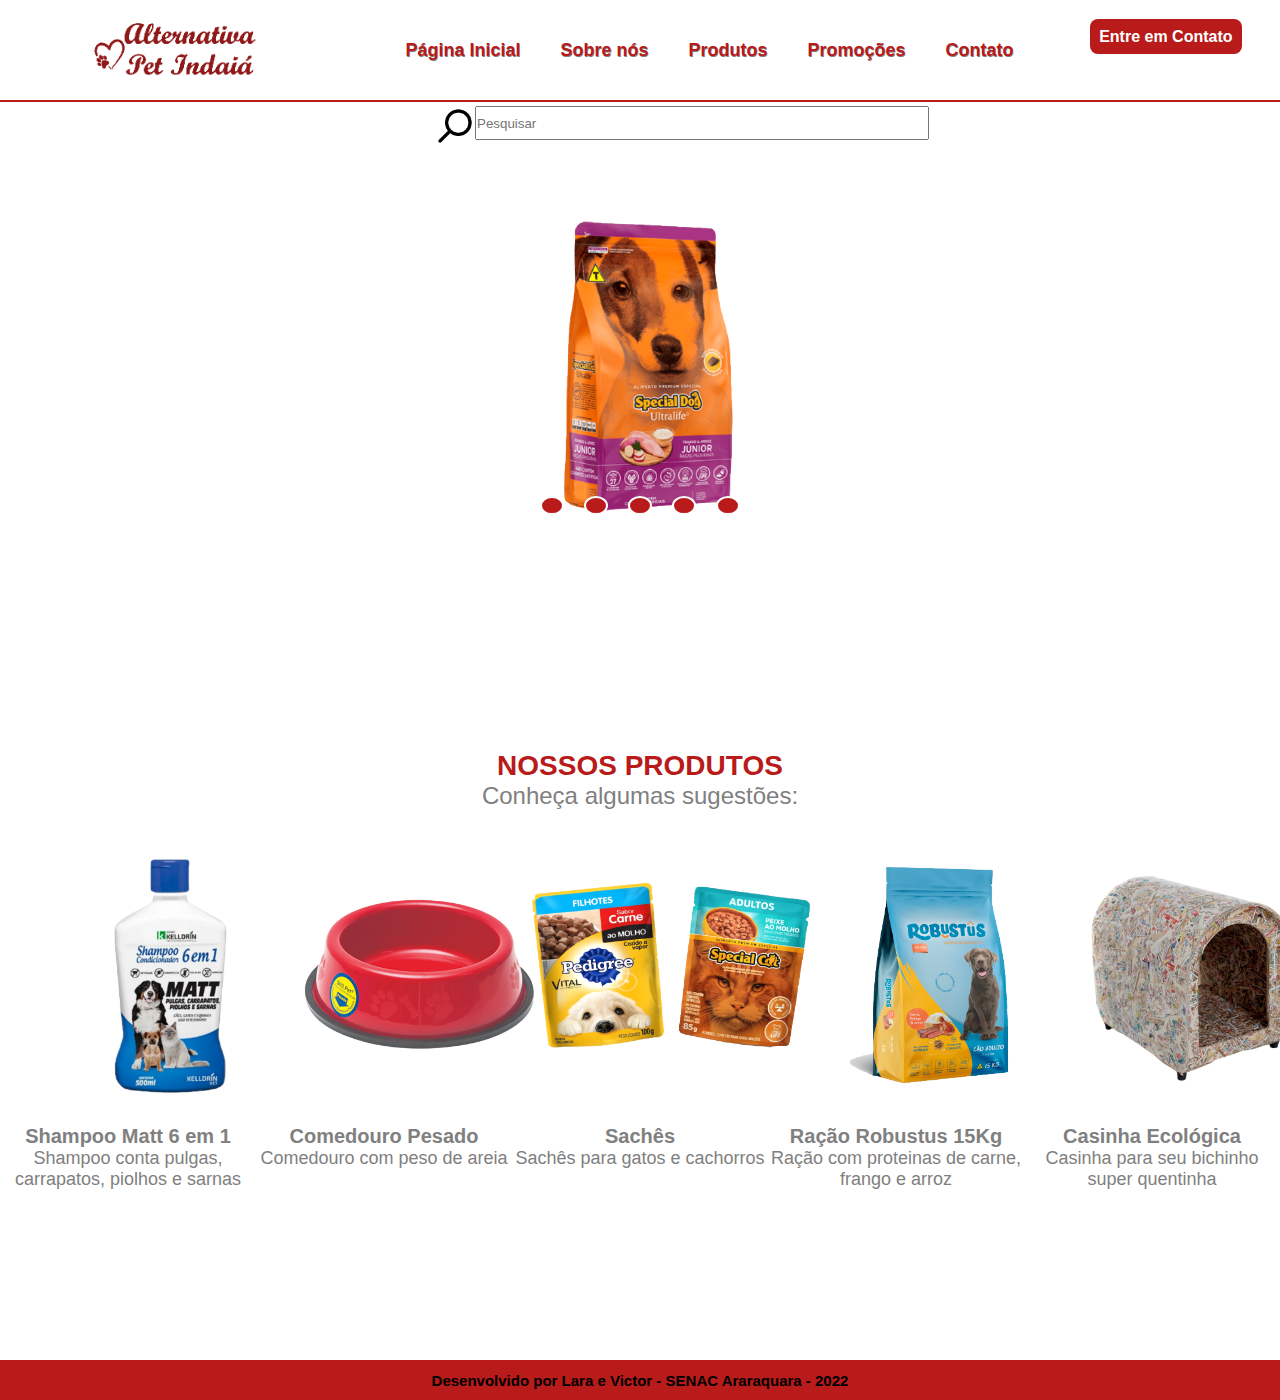
<file: index.html>
<!DOCTYPE html>
<html lang="pt-br">
<head>
    <meta charset="UTF-8">
    <meta http-equiv="X-UA-Compatible" content="IE=edge">
    <meta name="viewport" content="width=device-width, initial-scale=1.0">
    <title>Alternativa Pet Indaiá - Venha Conhecer!</title>
    <link rel="stylesheet" href="./css/styles.css">
    <link rel="icon" href="./logoPet.png" type="img">
</head>
<body>
<header>
    <div class="logo">
        <img src="./img/logoPet-removebg-preview.png" alt="logotipo Alternativa Pet Indaiá">
    </div>
            <nav>
                <ul class="menu">
                    <li><a href="index.html">Página Inicial</a></li>
                    <li><a href="sobre.html">Sobre nós</a></li>
                    <li><a href="produtos.html">Produtos</a></li>
                    <li><a href="promocao.html">Promoções</a></li>
                    <li><a href="contato.html">Contato</a></li>	
                </ul>
              
                <a class="btn-menu" href="">Entre em Contato</a>
            </nav>    
    </div>
</header>
<div class="main">
    <div class="busca">
        <img src="./img/procurar.png" alt="lupa">
        <input placeholder="Pesquisar" type="text">
    </div>
    <div class="carrossel">
        <div class="fotos">
            <input type="radio" name="foto" id="foto1" checked>
            <input type="radio" name="foto" id="foto2">
            <input type="radio" name="foto" id="foto3">
            <input type="radio" name="foto" id="foto4">
            <input type="radio" name="foto" id="foto5">

            <div class="foto ft1">
                <img src="./img/filhote_ultralife-removebg-preview.png" alt="ração1">
            </div>
            <div class="foto">
                <img src="./img/Salmão-removebg-preview.png" alt="ração2">
            </div>
            <div class="foto">
                <img src="./img/AdultoRaçaGrande-removebg-preview.png" alt="ração3">
            </div>
            <div class="foto">
                <img src="./img/F.miniBits_Carne-removebg-preview.png" alt="racão4">
            </div>
            <div class="foto">
                <img src="./img/vegetais_pro-removebg-preview-removebg-preview.png " alt="racão5">
            </div>
        </div>
        <div class="navegacao">
            <label class="barra" for="foto1"></label>
            <label class="barra" for="foto2"></label>
            <label class="barra" for="foto3"></label>
            <label class="barra" for="foto4"></label>
            <label class="barra" for="foto5"></label>
        </div>
    </div>
    </div>
    <section class="titulo_coluna">
        <div class="texto_destaque">
            <h1><strong>Nossos produtos</strong></h1>
            <p1>Conheça algumas sugestões:</p1>
            <div class="bloco">
                <div class="conteudo">
                    <img src="./img/Matt-removebg-preview.png">
                    <h3><b>Shampoo Matt 6 em 1</b></h3>
                    <p>Shampoo conta pulgas, carrapatos, piolhos e sarnas</p>
                </div>
                <div class="conteudo">
                    <img src="./img/pesadoVermelho-removebg-preview.png">
                    <h3><b>Comedouro Pesado</b></h3>
                    <p>Comedouro com peso de areia</p>
                </div>
                <div class="conteudo">
                    <img src="./img/duplo-removebg-preview.png">
                    <h3><b>Sachês </b></h3>
                    <p>Sachês para gatos e cachorros</p>
                </div>
            <div class="conteudo">
                <img src="./img/robustus-removebg-preview.png">
                <h3><b>Ração Robustus 15Kg </b></h3>
                <p>Ração com proteinas de carne, frango e arroz </p>
            </div>
                <div class="conteudo">
                    <img src="./img/casinha-removebg-preview.png">
                    <h3><b>Casinha Ecológica</b></h3>
                    <p>Casinha para seu bichinho super quentinha</p>
                </div>
        </div>
        </div>
    </section>
    <section class="rodape">
        <p>Desenvolvido por Lara e Victor - SENAC Araraquara - 2022</p>
        </section>
</body>
</html>
</file>
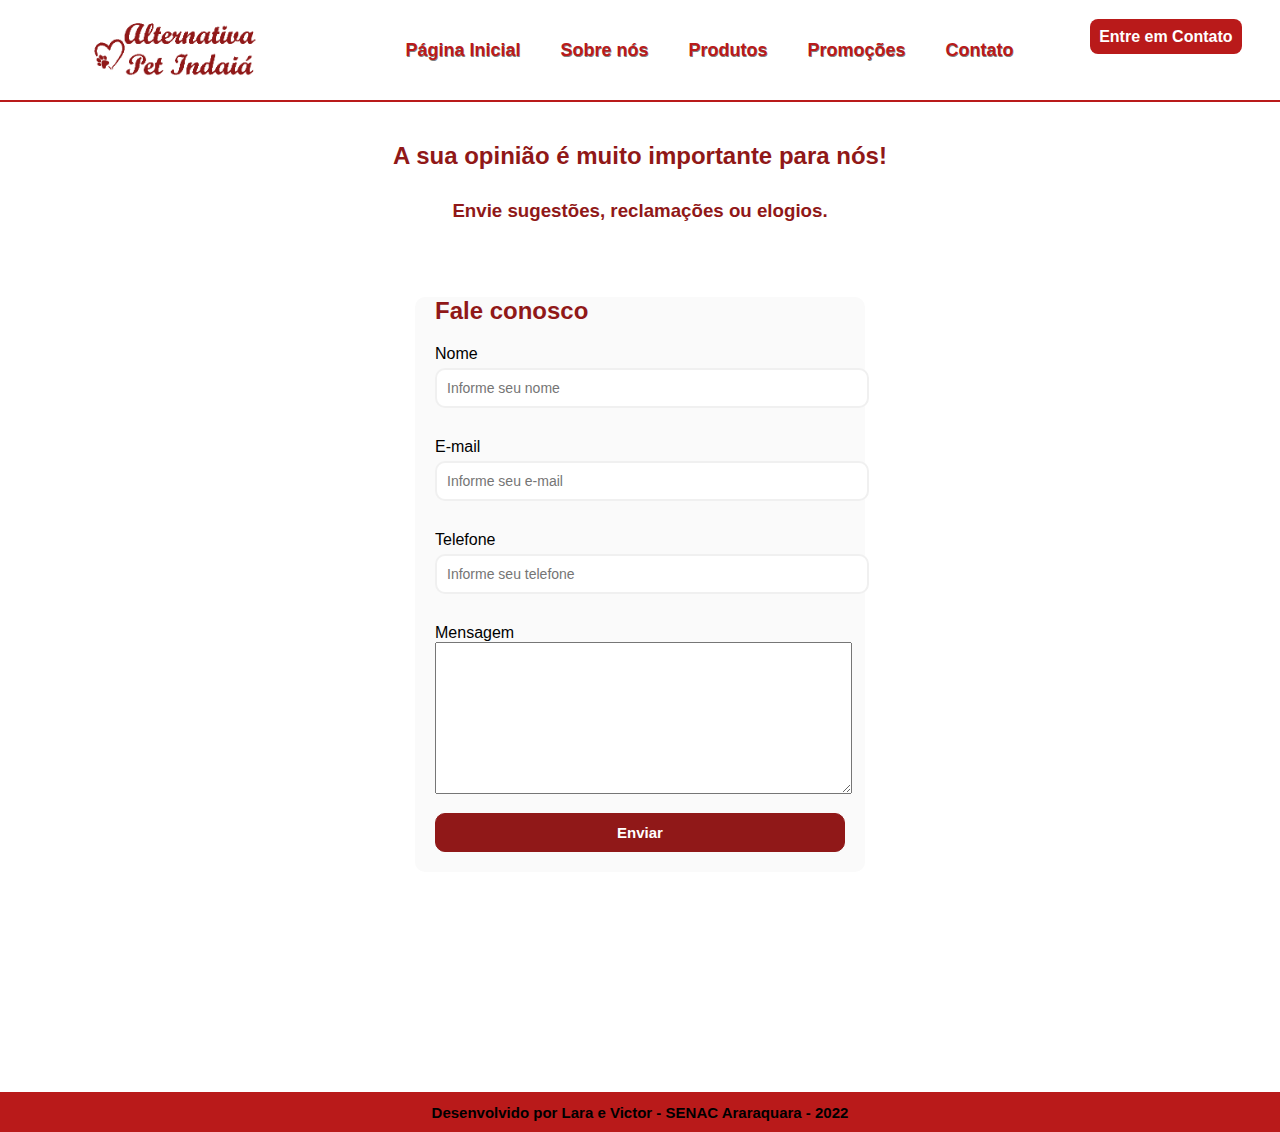
<file: contato.html>
<!DOCTYPE html>
<html lang="pt-br">
<head>
    <meta charset="UTF-8">
    <meta http-equiv="X-UA-Compatible" content="IE=edge">
    <meta name="viewport" content="width=device-width, initial-scale=1.0">
    <title>Alternativa Pet Indaiá</title>
    <link rel="stylesheet" href="./css/contato.css">
    <link rel="icon" href="./logoPet.png" type="img">
</head>
<body>
<header>
    <div class="logo">
        <img src="./img/logoPet-removebg-preview.png" alt="logotipo Alternativa Pet Indaiá">
    </div>
            <nav>
                <ul class="menu">
                    <li><a href="index.html">Página Inicial</a></li>
                    <li><a href="sobre.html">Sobre nós</a></li>
                    <li><a href="produtos.html">Produtos</a></li>
                    <li><a href="promocao.html">Promoções</a></li>
                    <li><a href="contato.html">Contato</a></li>	
                </ul>
              
                <a class="btn-menu" href="">Entre em Contato</a>
            </nav>    
    </div>
</header>

<section class="site">
    <div class="main">
                    <div class="texto">
                <h2>A sua opinião é muito importante para nós!</h2>
                <h3>Envie sugestões, reclamações ou elogios.</h3>
            </div>
            <div class="container">
                <div class="titulo">
                    <h2>Fale conosco</h2>
                </div>
                <form id="form" class="form">
                    <div class="controle_form">
                        <label for="username">Nome</label>
                        <input type="text" id="name" placeholder="Informe seu nome"/>
                    </div>
                    <div class="controle_form">
                        <label for="email">E-mail</label>
                        <input type="text" id="email" placeholder="Informe seu e-mail">
                    </div>
                    <div class="controle_form">
                        <label for="tel">Telefone</label>
                        <input type="tel" id="telefone" placeholder="Informe seu telefone">
                    </div>
                    <div class="controle_form_text">
                        <label for="mensagem">Mensagem</label>
                        <textarea name="msg" id="form_msg" cols="50" rows="10"></textarea>
                    </div>

                    <button type="submit">Enviar</button>
                </form>
            </div>
        </div>
    </section>

<section class="rodape">
    <p>Desenvolvido por Lara e Victor - SENAC Araraquara - 2022</p>
    </section>
</body>
</html>
</file>
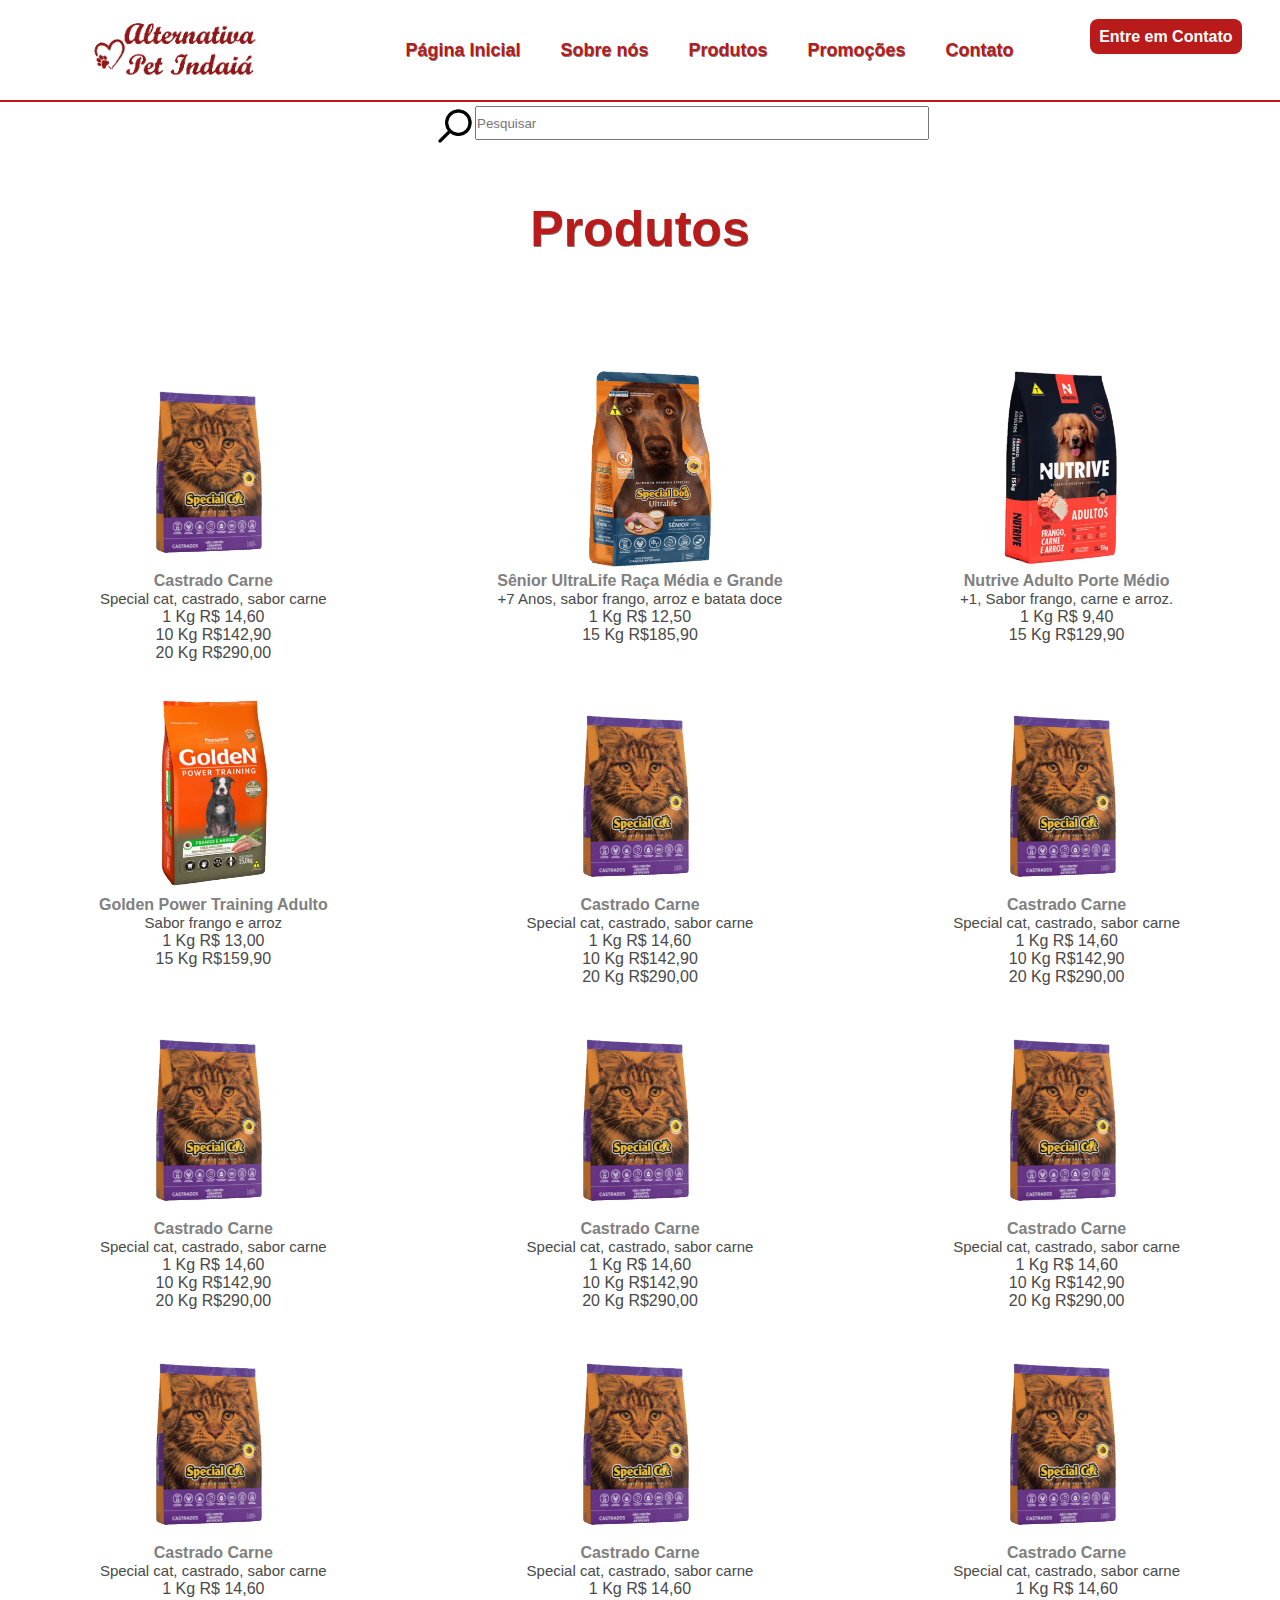
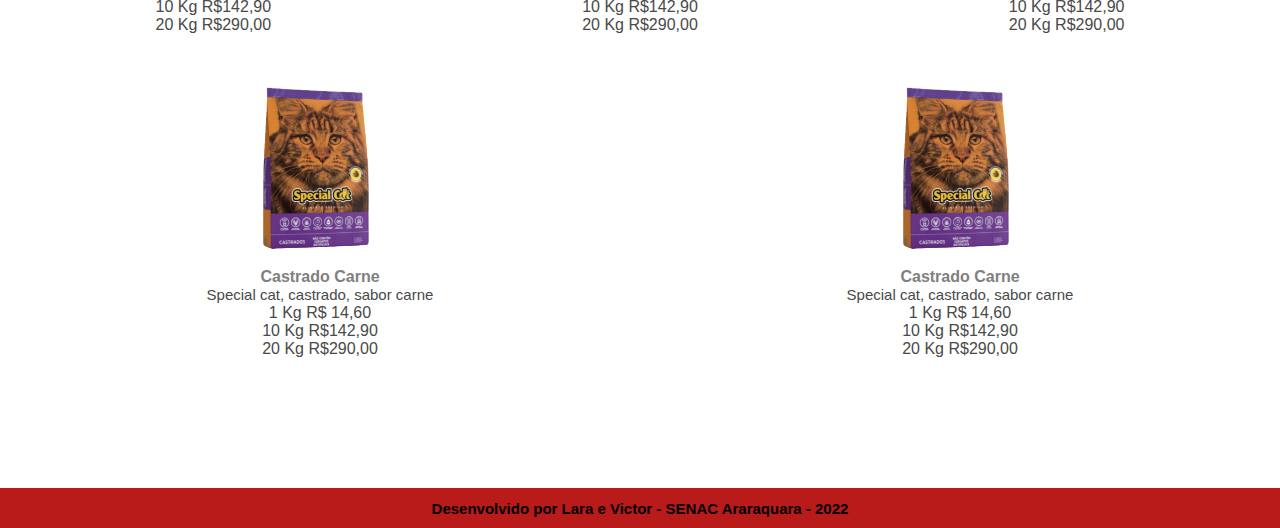
<file: produtos.html>
<!DOCTYPE html>
<html lang="pt-br">
<head>
    <meta charset="UTF-8">
    <meta http-equiv="X-UA-Compatible" content="IE=edge">
    <meta name="viewport" content="width=device-width, initial-scale=1.0">
    <title>Alternativa Pet Indaiá</title>
    <link rel="stylesheet" href="./css/produtos.css">
    <link rel="icon" href="./logoPet.png" type="img">
</head>

<body>
<header>
    <div class="logo">
        <img src="./img/logoPet-removebg-preview.png" alt="logotipo Alternativa Pet Indaiá">
    </div>
            <nav>
                <ul class="menu">
                    <li><a href="index.html">Página Inicial</a></li>
                    <li><a href="sobre.html">Sobre nós</a></li>
                    <li><a href="produtos.html">Produtos</a></li>
                    <li><a href="promocao.html">Promoções</a></li>
                    <li><a href="contato.html">Contato</a></li>	
                </ul>
              
                <a class="btn-menu" href="">Entre em Contato</a>
            </nav>    
    </div>
</header>

<div class="main">
    <div class="busca">
        <img src="./img/procurar.png" alt="lupa">
        <input placeholder="Pesquisar" type="text">
    </div>
    <div class="txtprodutos">
        <h1>Produtos</h1>
    </div>

<section class="produtos">
        <div class="produto">
            <div class="item">
                <img src="./img/CastradoCarne.png" alt="ração para gato castrado special cat">
                <h3>Castrado Carne</h3>
                <p1>
                   Special cat, castrado, sabor carne
                </p1><br />
                <p2>1 Kg R$ 14,60</p2><br />
                <p3>10 Kg R$142,90 </p3><br />
                <p4>20 Kg R$290,00 </p4>
            </div>
            <div class="item">
                <img src="./img/R.MédiaeGrande.png" alt="ração para cachorro, special dog">
                <h3>Sênior UltraLife Raça Média e Grande</h3>
                <p1>
                   +7 Anos, sabor frango, arroz e batata doce
                </p1><br />
                <p2>1 Kg R$ 12,50</p2><br />
                <p3>15 Kg R$185,90 </p3>
            </div>
            <div class="item">
                <img src="./img/Nutrive.png" alt="ração para cachorro, Nutrive">
                <h3>Nutrive Adulto Porte Médio</h3>
                <p1>
                   +1, Sabor frango, carne e arroz. 
                </p1><br />
                <p2>1 Kg R$ 9,40</p2><br />
                <p3>15 Kg R$129,90 </p3>
            </div>
            <div class="item">
                <img src="./img/PowerTrainingAdulto.png" alt="ração para cachorro, Golden">
                <h3>Golden Power Training Adulto</h3>
                <p1>
                   Sabor frango e arroz
                </p1><br />
                <p2>1 Kg R$ 13,00</p2><br />
                <p3>15 Kg R$159,90 </p3>
            </div>
            <div class="item">
                <img src="./img/CastradoCarne.png" alt="ração para gato castrado special cat">
                <h3>Castrado Carne</h3>
                <p1>
                   Special cat, castrado, sabor carne
                </p1><br />
                <p2>1 Kg R$ 14,60</p2><br />
                <p3>10 Kg R$142,90 </p3><br />
                <p4>20 Kg R$290,00 </p4>
            </div>
            <div class="item">
                <img src="./img/CastradoCarne.png" alt="ração para gato castrado special cat">
                <h3>Castrado Carne</h3>
                <p1>
                   Special cat, castrado, sabor carne
                </p1><br />
                <p2>1 Kg R$ 14,60</p2><br />
                <p3>10 Kg R$142,90 </p3><br />
                <p4>20 Kg R$290,00 </p4>
            </div>
            <div class="item">
                <img src="./img/CastradoCarne.png" alt="ração para gato castrado special cat">
                <h3>Castrado Carne</h3>
                <p1>
                   Special cat, castrado, sabor carne
                </p1><br />
                <p2>1 Kg R$ 14,60</p2><br />
                <p3>10 Kg R$142,90 </p3><br />
                <p4>20 Kg R$290,00 </p4>
            </div>
            <div class="item">
                <img src="./img/CastradoCarne.png" alt="ração para gato castrado special cat">
                <h3>Castrado Carne</h3>
                <p1>
                   Special cat, castrado, sabor carne
                </p1><br />
                <p2>1 Kg R$ 14,60</p2><br />
                <p3>10 Kg R$142,90 </p3><br />
                <p4>20 Kg R$290,00 </p4>
            </div>
            <div class="item">
                <img src="./img/CastradoCarne.png" alt="ração para gato castrado special cat">
                <h3>Castrado Carne</h3>
                <p1>
                   Special cat, castrado, sabor carne
                </p1><br />
                <p2>1 Kg R$ 14,60</p2><br />
                <p3>10 Kg R$142,90 </p3><br />
                <p4>20 Kg R$290,00 </p4>
            </div>
            <div class="item">
                <img src="./img/CastradoCarne.png" alt="ração para gato castrado special cat">
                <h3>Castrado Carne</h3>
                <p1>
                   Special cat, castrado, sabor carne
                </p1><br />
                <p2>1 Kg R$ 14,60</p2><br />
                <p3>10 Kg R$142,90 </p3><br />
                <p4>20 Kg R$290,00 </p4>
            </div>
            <div class="item">
                <img src="./img/CastradoCarne.png" alt="ração para gato castrado special cat">
                <h3>Castrado Carne</h3>
                <p1>
                   Special cat, castrado, sabor carne
                </p1><br />
                <p2>1 Kg R$ 14,60</p2><br />
                <p3>10 Kg R$142,90 </p3><br />
                <p4>20 Kg R$290,00 </p4>
            </div>
            <div class="item">
                <img src="./img/CastradoCarne.png" alt="ração para gato castrado special cat">
                <h3>Castrado Carne</h3>
                <p1>
                   Special cat, castrado, sabor carne
                </p1><br />
                <p2>1 Kg R$ 14,60</p2><br />
                <p3>10 Kg R$142,90 </p3><br />
                <p4>20 Kg R$290,00 </p4>
            </div>
            <div class="item">
                <img src="./img/CastradoCarne.png" alt="ração para gato castrado special cat">
                <h3>Castrado Carne</h3>
                <p1>
                   Special cat, castrado, sabor carne
                </p1><br />
                <p2>1 Kg R$ 14,60</p2><br />
                <p3>10 Kg R$142,90 </p3><br />
                <p4>20 Kg R$290,00 </p4>
            </div>
            <div class="item">
                <img src="./img/CastradoCarne.png" alt="ração para gato castrado special cat">
                <h3>Castrado Carne</h3>
                <p1>
                   Special cat, castrado, sabor carne
                </p1><br />
                <p2>1 Kg R$ 14,60</p2><br />
                <p3>10 Kg R$142,90 </p3><br />
                <p4>20 Kg R$290,00 </p4>
            </div>
        </div>
</section>

<section class="rodape">
    <p>Desenvolvido por Lara e Victor - SENAC Araraquara - 2022</p>
    </section>
</body>
</html>
</file>
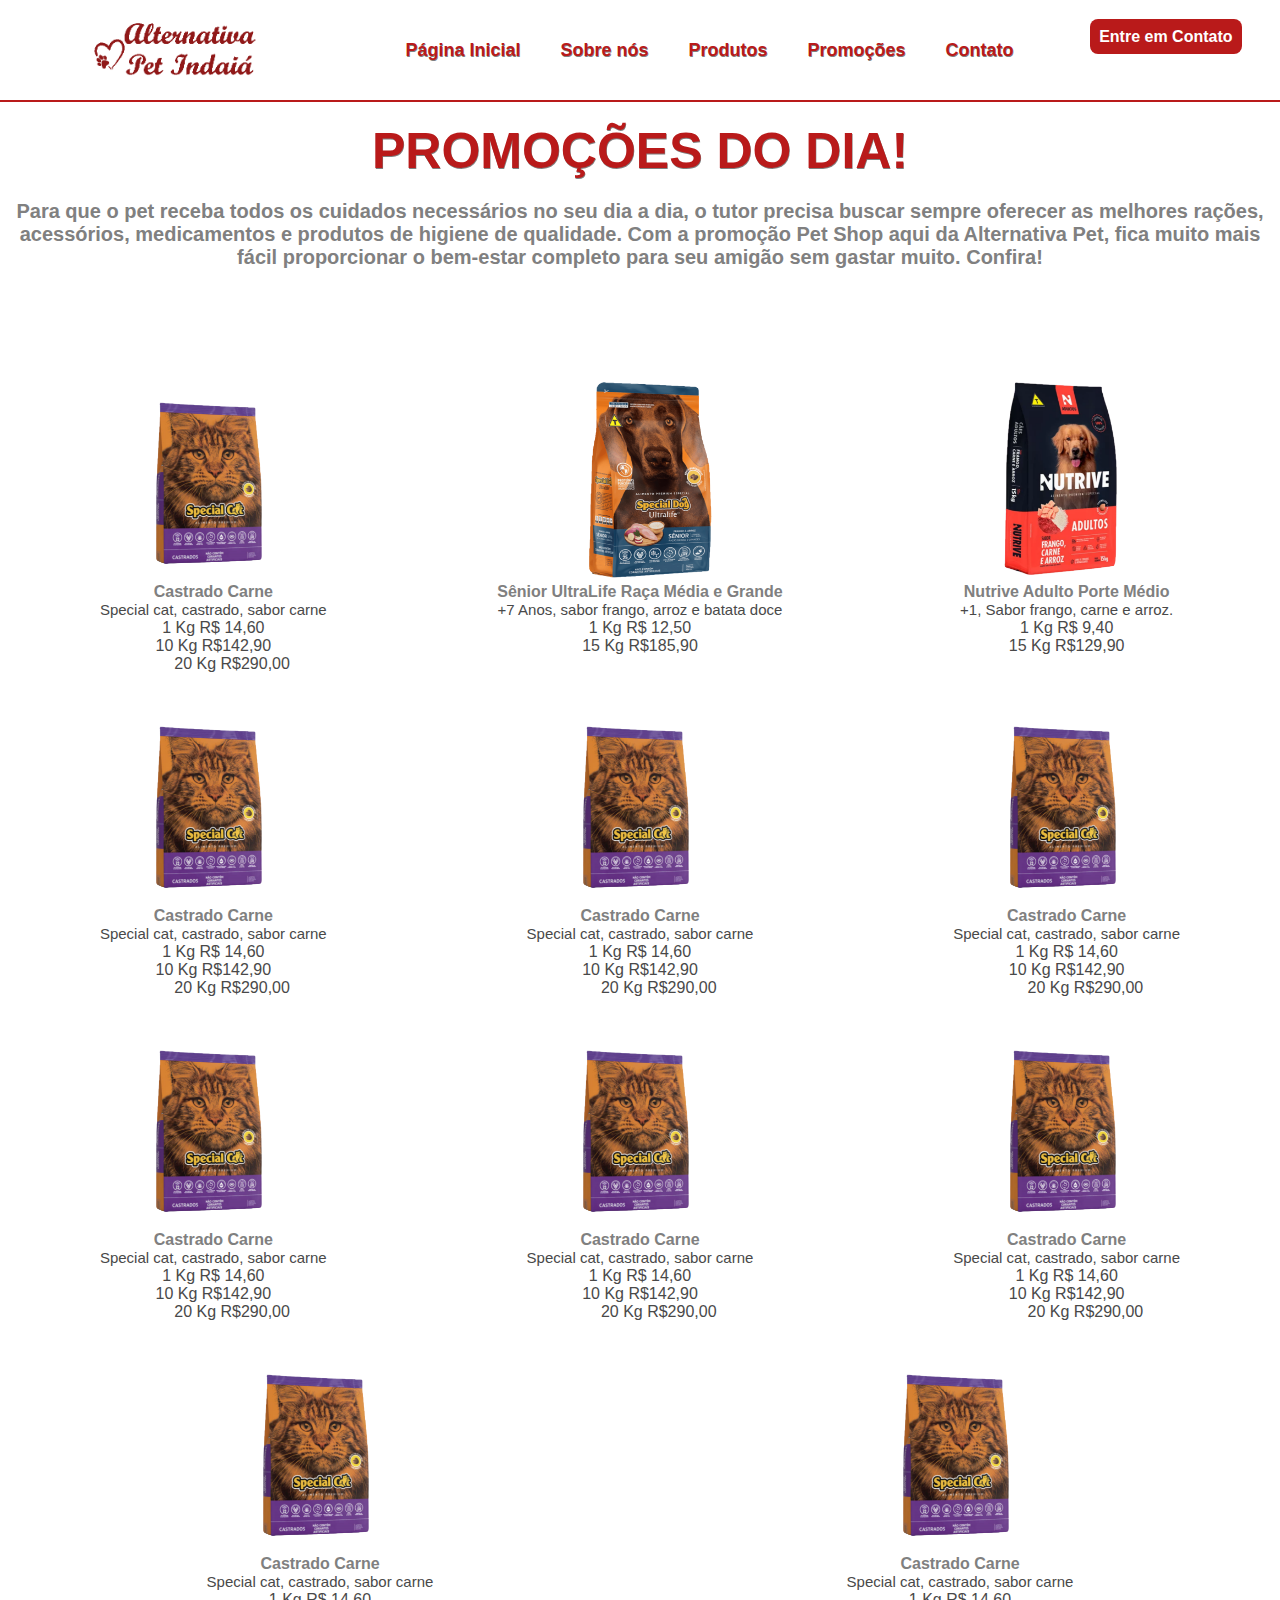
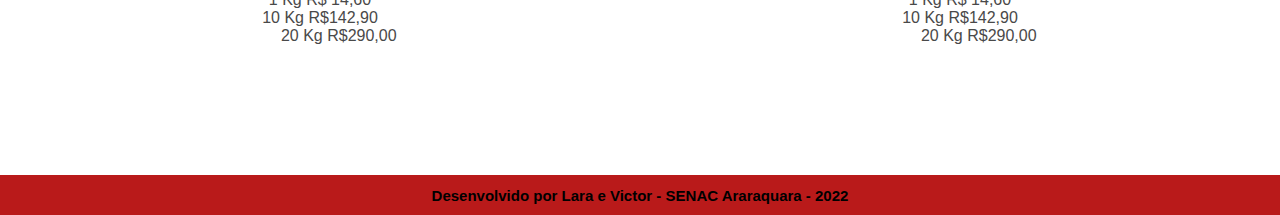
<file: promocao.html>
<!DOCTYPE html>
<html lang="pt-br">
<head>
    <meta charset="UTF-8">
    <meta http-equiv="X-UA-Compatible" content="IE=edge">
    <meta name="viewport" content="width=device-width, initial-scale=1.0">
    <title>Alternativa Pet Indaiá</title>
    <link rel="stylesheet" href="./css/promocao.css">
    <link rel="icon" href="./logoPet.png" type="img">
</head>
<body>
<header>
    <div class="logo">
        <img src="./img/logoPet-removebg-preview.png" alt="logotipo Alternativa Pet Indaiá">
    </div>
            <nav>
                <ul class="menu">
                    <li><a href="index.html">Página Inicial</a></li>
                    <li><a href="sobre.html">Sobre nós</a></li>
                    <li><a href="produtos.html">Produtos</a></li>
                    <li><a href="promocao.html">Promoções</a></li>
                    <li><a href="contato.html">Contato</a></li>	
                </ul>
              
                <a class="btn-menu" href="">Entre em Contato</a>
            </nav>    
    </div>
</header>
<div class="txtPromocao">
    <h1><b>Promoções do dia!</b></h1>
    <h2>Para que o pet receba todos os cuidados necessários no seu dia a dia, o tutor precisa buscar sempre oferecer as melhores rações, acessórios, medicamentos e produtos de higiene de qualidade.  Com a <b>promoção Pet Shop aqui da Alternativa Pet</b>, fica muito mais fácil proporcionar o bem-estar completo para seu amigão sem gastar muito. <b>Confira!</b></h2>
    
</div>
<section class="promocao">
    <div class="promocao">
        <div class="item">
            <img src="./img/CastradoCarne.png" alt="ração para gato castrado special cat">
            <h3>Castrado Carne</h3>
            <p1>
               Special cat, castrado, sabor carne
            </p1><br />
            <p2>1 Kg R$ 14,60</p2><br />
            <p3>10 Kg R$142,90 </p3><br />
            <p4>20 Kg R$290,00 </p4>
        </div>
        <div class="item">
            <img src="./img/R.MédiaeGrande.png" alt="ração para cachorro, special dog">
            <h3>Sênior UltraLife Raça Média e Grande</h3>
            <p1>
               +7 Anos, sabor frango, arroz e batata doce
            </p1><br />
            <p2>1 Kg R$ 12,50</p2><br />
            <p3>15 Kg R$185,90 </p3>
        </div>
        <div class="item">
            <img src="./img/Nutrive.png" alt="ração para cachorro, Nutrive">
            <h3>Nutrive Adulto Porte Médio</h3>
            <p1>
               +1, Sabor frango, carne e arroz. 
            </p1><br />
            <p2>1 Kg R$ 9,40</p2><br />
            <p3>15 Kg R$129,90 </p3>
        </div>
       
        <div class="item">
            <img src="./img/CastradoCarne.png" alt="ração para gato castrado special cat">
            <h3>Castrado Carne</h3>
            <p1>
               Special cat, castrado, sabor carne
            </p1><br />
            <p2>1 Kg R$ 14,60</p2><br />
            <p3>10 Kg R$142,90 </p3><br />
            <p4>20 Kg R$290,00 </p4>
        </div>
        <div class="item">
            <img src="./img/CastradoCarne.png" alt="ração para gato castrado special cat">
            <h3>Castrado Carne</h3>
            <p1>
               Special cat, castrado, sabor carne
            </p1><br />
            <p2>1 Kg R$ 14,60</p2><br />
            <p3>10 Kg R$142,90 </p3><br />
            <p4>20 Kg R$290,00 </p4>
        </div>
        <div class="item">
            <img src="./img/CastradoCarne.png" alt="ração para gato castrado special cat">
            <h3>Castrado Carne</h3>
            <p1>
               Special cat, castrado, sabor carne
            </p1><br />
            <p2>1 Kg R$ 14,60</p2><br />
            <p3>10 Kg R$142,90 </p3><br />
            <p4>20 Kg R$290,00 </p4>
        </div>
        <div class="item">
            <img src="./img/CastradoCarne.png" alt="ração para gato castrado special cat">
            <h3>Castrado Carne</h3>
            <p1>
               Special cat, castrado, sabor carne
            </p1><br />
            <p2>1 Kg R$ 14,60</p2><br />
            <p3>10 Kg R$142,90 </p3><br />
            <p4>20 Kg R$290,00 </p4>
        </div>
        <div class="item">
            <img src="./img/CastradoCarne.png" alt="ração para gato castrado special cat">
            <h3>Castrado Carne</h3>
            <p1>
               Special cat, castrado, sabor carne
            </p1><br />
            <p2>1 Kg R$ 14,60</p2><br />
            <p3>10 Kg R$142,90 </p3><br />
            <p4>20 Kg R$290,00 </p4>
        </div>
        <div class="item">
            <img src="./img/CastradoCarne.png" alt="ração para gato castrado special cat">
            <h3>Castrado Carne</h3>
            <p1>
               Special cat, castrado, sabor carne
            </p1><br />
            <p2>1 Kg R$ 14,60</p2><br />
            <p3>10 Kg R$142,90 </p3><br />
            <p4>20 Kg R$290,00 </p4>
        </div>
        <div class="item">
            <img src="./img/CastradoCarne.png" alt="ração para gato castrado special cat">
            <h3>Castrado Carne</h3>
            <p1>
               Special cat, castrado, sabor carne
            </p1><br />
            <p2>1 Kg R$ 14,60</p2><br />
            <p3>10 Kg R$142,90 </p3><br />
            <p4>20 Kg R$290,00 </p4>
        </div>
        <div class="item">
            <img src="./img/CastradoCarne.png" alt="ração para gato castrado special cat">
            <h3>Castrado Carne</h3>
            <p1>
               Special cat, castrado, sabor carne
            </p1><br />
            <p2>1 Kg R$ 14,60</p2><br />
            <p3>10 Kg R$142,90 </p3><br />
            <p4>20 Kg R$290,00 </p4>
        </div>
    </div>
</section>





<section class="rodape">
    <p>Desenvolvido por Lara e Victor - SENAC Araraquara - 2022</p>
    </section>
</body>
</html>
</file>
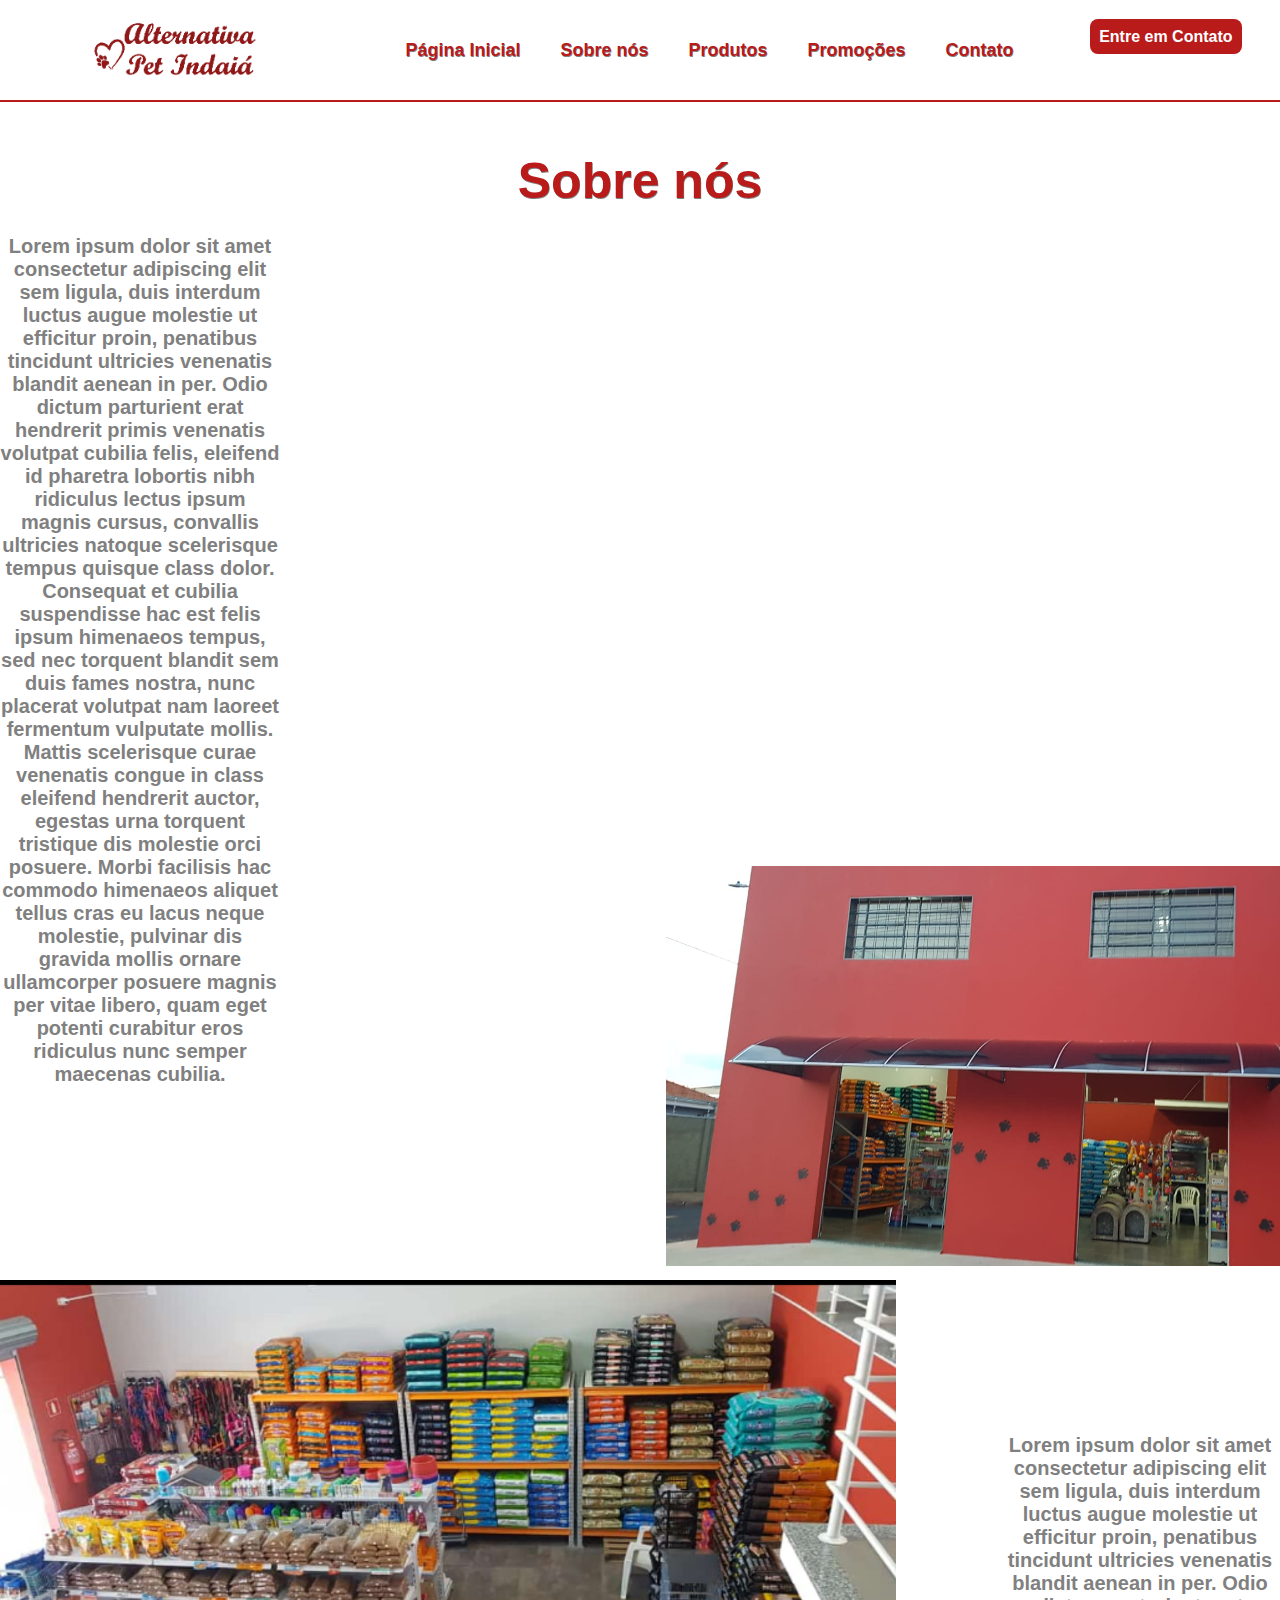
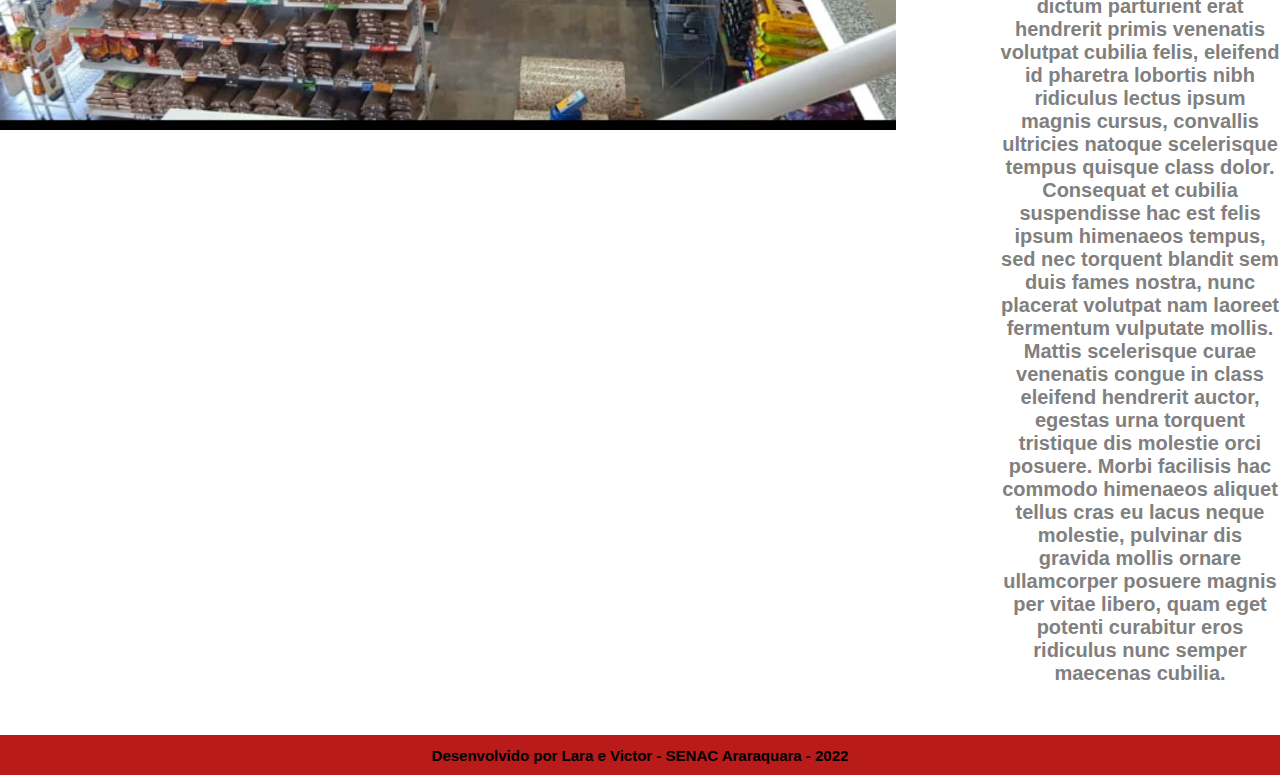
<file: sobre.html>
<!DOCTYPE html>
<html lang="pt-br">
<head>
    <meta charset="UTF-8">
    <meta http-equiv="X-UA-Compatible" content="IE=edge">
    <meta name="viewport" content="width=device-width, initial-scale=1.0">
    <title>Alternativa Pet Indaiá</title>
    <link rel="stylesheet" href="./css/sobre.css">
    <link rel="icon" href="./logoPet.png" type="img">
</head>
<body>
<header>
    <div class="logo">
        <img src="./img/logoPet-removebg-preview.png" alt="logotipo Alternativa Pet Indaiá">
    </div>
            <nav>
                <ul class="menu">
                    <li><a href="index.html">Página Inicial</a></li>
                    <li><a href="sobre.html">Sobre nós</a></li>
                    <li><a href="produtos.html">Produtos</a></li>
                    <li><a href="promocao.html">Promoções</a></li>
                    <li><a href="contato.html">Contato</a></li>	
                </ul>
              
                <a class="btn-menu" href="">Entre em Contato</a>
            </nav>    
    </div>
</header>
<div class="text">
    <h1>Sobre nós</h1>
    <p><b>Lorem ipsum dolor sit amet consectetur adipiscing elit sem ligula, duis interdum luctus augue molestie ut efficitur proin, penatibus tincidunt ultricies venenatis blandit aenean in per. Odio dictum parturient erat hendrerit primis venenatis volutpat cubilia felis, eleifend id pharetra lobortis nibh ridiculus lectus ipsum magnis cursus, convallis ultricies natoque scelerisque tempus quisque class dolor. Consequat et cubilia suspendisse hac est felis ipsum himenaeos tempus, sed nec torquent blandit sem duis fames nostra, nunc placerat volutpat nam laoreet fermentum vulputate mollis. Mattis scelerisque curae venenatis congue in class eleifend hendrerit auctor, egestas urna torquent tristique dis molestie orci posuere. Morbi facilisis hac commodo himenaeos aliquet tellus cras eu lacus neque molestie, pulvinar dis gravida mollis ornare ullamcorper posuere magnis per vitae libero, quam eget potenti curabitur eros ridiculus nunc semper maecenas cubilia.</b> </p>
</div>
<div class="foto">
    <img src="./img/loja.jpg" alt="loja de frente">
</div>
<div class="foto2">
    <img src="./img/interior.jpg" alt="loja por dentro">
</div>
<div class="text1">
    <p><b>Lorem ipsum dolor sit amet consectetur adipiscing elit sem ligula, duis interdum luctus augue molestie ut efficitur proin, penatibus tincidunt ultricies venenatis blandit aenean in per. Odio dictum parturient erat hendrerit primis venenatis volutpat cubilia felis, eleifend id pharetra lobortis nibh ridiculus lectus ipsum magnis cursus, convallis ultricies natoque scelerisque tempus quisque class dolor. Consequat et cubilia suspendisse hac est felis ipsum himenaeos tempus, sed nec torquent blandit sem duis fames nostra, nunc placerat volutpat nam laoreet fermentum vulputate mollis. Mattis scelerisque curae venenatis congue in class eleifend hendrerit auctor, egestas urna torquent tristique dis molestie orci posuere. Morbi facilisis hac commodo himenaeos aliquet tellus cras eu lacus neque molestie, pulvinar dis gravida mollis ornare ullamcorper posuere magnis per vitae libero, quam eget potenti curabitur eros ridiculus nunc semper maecenas cubilia.</b> </p>
</div>

    
    <section class="rodape">
        <p>Desenvolvido por Lara e Victor - SENAC Araraquara - 2022</p>
        </section>
</body>
</html>
</file>
<file: css/styles.css>
*{/*seletor universal*/
    margin: 0;
    padding: 0;
    font-family: Arial, sans-serif;
}

header{
    height: 100px;
    width: 100vw;
    display: flex;
    flex-direction: row;
    border-bottom: 2px solid rgb(185, 26, 26);
    
}



.logo img{
    margin-left: 45px;
    height: 150px;
    width: auto;
    margin-top: -18px;

}

nav{
    display: flex;
    width: 100vw;
    justify-content: space-around;
}

.nav ul{
    text-align: center;
    justify-content: space-around;
    display: flex;
}

.menu{
    display: flex;
    align-items: center;
    list-style-type: none;
    flex-wrap: wrap;
    justify-content: center;
}

.menu li a{
    display: flex;
    text-decoration: none;
    padding-left: 40px;
    font-size: 18px;
    color: rgb(185, 26, 26);
    font-weight: bold;
    text-shadow: gray 0.5px 0.5px;
}

.menu li a:hover{
    transform: scale(1.1);
}

.btn-menu{
    background-color: rgb(185, 26, 26);
    color: white;
    border-radius: 8px;
    align-items: center;
    padding: 10px 6px;
    font-weight: bold;
    text-decoration: none;
    display: flex;
    width: 140px;
    height:15px;
    justify-content: center;
    margin-top: 2%;
    float:left;
    text-align: center;
}

.btn-menu:hover{
    background-color: #fffffff1;
    color: rgb(185, 26, 26);
    transform: scale(1.1);
}

.busca{
    height: 40px;
    width: 80vw;
    display: flex;
    padding-top: 4px;
    padding-bottom:4px;
    justify-content: center;
    margin-left: 170px;
    
}
.busca input{
    height: 30px;
    width: 450px;
    justify-content: center;
    display: flex;
}

.busca img{
    cursor: pointer;
}

.carrossel{
    max-height: 400px;
    max-width: 700px;
    width: auto;
    height: auto;
    overflow: hidden;
    position:absolute ;
    transform: translate(-50%, -50%);
    margin-top: 17%;
    border-radius: 20px;
    margin-left: 50%;
}

.navegacao{
    display: flex;
    position: absolute;
    margin-left: 50%;
    transform: translate(-50%);
    bottom: -10px;
}

.barra{
    width: 20px;
    height: 15px;
    border: 2px solid white;
    margin: 10px;
    border-radius: 50%;
    background-color: rgb(185, 26, 26);
    cursor: pointer;
    transition: 0.5s;
}

.barra:hover{
    background-color: white;
}

.fotos{
    display: flex;
    width: 500%;
    height: 100%;

}

.foto{
    width: 20%; 
    transition: 0.5s;
}

.fotos input{
    display: none;
}


.fotos img{
    display: flex;
    width: 75%;
    height: auto;
    justify-content: space-around;
    margin-left: 85px;
}

#foto1:checked ~ .ft1{
    margin-left: 0;
}

#foto2:checked ~ .ft1{
    margin-left: -20%;
}

#foto3:checked ~ .ft1{
    margin-left: -40%;
}

#foto4:checked ~ .ft1{
    margin-left: -60%;
}

#foto5:checked ~ .ft1{
    margin-left: -80%;
}
.titulo_coluna{
    width: 100%;
    /*text-align: center*/
}

.texto_destaque h1{
    color: rgb(185, 26, 26);
    text-transform: uppercase;
    text-align: center;
    font-size: 28px; 
    margin-top: 600px;
}

.texto_destaque p1{
    color: gray;
    width: 100vw;
    font-size: 24px;
    margin-left: auto;
    margin-right: auto;
    text-align: center;
    display: flex;
    justify-content: center;
}

.bloco{
    display: flex;
    height: 500px;
    flex-direction: row;
    justify-content: space-around;
}

.conteudo{
    width: 20%;
    height: 200px;
    
}

.conteudo h3{
    margin-top: 25px;
    font-size: 20px;
    color: gray;
    text-align: center;
}

.conteudo img{
    width: flex;
    height: 250px;
    margin-top: 40px;
    margin-left: 2px;
    display: flex ;
}

.conteudo p{
    font-size: 18px;
    color: gray;
    text-align: center;
}

section.rodape{
    display: flex;
    margin-top: 50px;
    background-color: rgb(185, 26, 26);
    height: 40px;
    align-items: center;
    flex-grow: 1;
}

.rodape p{
    font-size: 15px;
    font-weight: bold;
    color: black;
    margin-top:10px;
    margin-bottom:10px;
    text-align:  center;
    position: absolute;
    width: 100vw;
}
</file>
<file: css/contato.css>
*{/*seletor universal*/
    margin: 0;
    padding: 0;
    font-family: Arial, sans-serif;
}

header{
    height: 100px;
    width: 100%;
    display: flex;
    flex-direction: row;
    border-bottom: 2px solid rgb(185, 26, 26);
    
}



.logo img{
    margin-left: 45px;
    height: 150px;
    width: auto;
    margin-top: -18px;
}

nav{
    display: flex;
    width: 90%;
    justify-content: space-around;
}

.nav ul{
    text-align: center;
    justify-content: space-around;
    display: flex;
}

.menu{
    display: flex;
    align-items: center;
    list-style-type: none;
    flex-wrap: wrap;
    justify-content: center;
}

.menu li a{
    display: flex;
    text-decoration: none;
    padding-left: 40px;
    font-size: 18px;
    color: rgb(185, 26, 26);
    font-weight: bold;
    text-shadow: gray 0.5px 0.5px;
  }

.menu li a:hover{
    transform: scale(1.1);
}

.btn-menu{
    background-color: rgb(185, 26, 26);
    color: white;
    border-radius: 8px;
    align-items: center;
    padding: 10px 6px;
    font-weight: bold;
    text-decoration: none;
    display: flex;
    width: 140px;
    height:15px;
    justify-content: center;
    margin-top: 2%;
    float:left;
    text-align: center;
}

.btn-menu:hover{
    background-color: #fffffff1;
    color: rgb(185, 26, 26);
    transform: scale(1.1);
}

.main{
    width: 100vw;
    height: 100vh;
    justify-content: center;
}

section.site{
  height: 100vh;
  flex-grow: 1;
}

.texto{
  display: flex;
  flex-direction: column;
  color: rgb(144, 24, 24);
  text-align: center;
  margin-top: 40px;
}

.texto h3{
  margin-top: 30px;
}

.container{
  margin-top: 75px;
  background-color: #fafafa;
  border-radius: 10px;
  width: 450px;
  max-width: 100vw;
  min-width: 450px;
  flex-direction: column;
  margin-left: auto;
  margin-right: auto;
}

.form{
  padding: 20px;
}

.titulo{
  margin-top: 20px;
  margin-left: 20px;
  color: rgb(144, 24, 24);
}

.controle_form{
  margin-bottom: 10px;
  padding-bottom: 20px;
  position: relative;
}

.controle_form label{
  margin-bottom: 5px;
  display: inline-block;
}

.controle_form text{
  align-items: center;
  display: flex;
  border-radius: 10px;
}

.controle_form input{
  border: 2px solid #f0f0f0;
  border-radius: 10px;
  width: 100%;
  padding: 10px;
  font-size: 14px;
}

.form button{
  background-color: rgb(144, 24, 24);
  color: white;
  font-weight: bold;
  font-size: 15px;
  width: 100%;
  border-radius: 10px;
  margin-top: 15px;
  margin-top: 15px;
  border: 1px solid rgb(144, 24, 24);
  padding: 10px;
  cursor: pointer;
}

.form button:hover{
  background-color: rgb(212, 1, 1);
  color:white;
  transform: scale(1.1);
}

section.rodape{
    display: flex;
    margin-top: 50px;
    background-color: rgb(185, 26, 26);
    height: 40px;
    align-items: center;
    flex-grow: 1;
}

.rodape p{
    font-size: 15px;
    font-weight: bold;
    color: black;
    margin-top:10px;
    margin-bottom:10px;
    text-align:  center;
    position: absolute;
    width: 100vw;
}
</file>
<file: css/produtos.css>
*{/*seletor universal*/
    margin: 0;
    padding: 0;
    font-family: Arial, sans-serif;
}

header{
    height: 100px;
    width: 100vw;
    display: flex;
    flex-direction: row;
    border-bottom: 2px solid rgb(185, 26, 26);
    
}



.logo img{
    margin-left: 45px;
    height: 150px;
    width: auto;
    margin-top: -18px;

}

nav{
    display: flex;
    width: 100vw;
    justify-content: space-around;
}

.nav ul{
    text-align: center;
    justify-content: space-around;
    display: flex;
}

.menu{
    display: flex;
    align-items: center;
    list-style-type: none;
    flex-wrap: wrap;
    justify-content: center;
}

.menu li a{
    display: flex;
    text-decoration: none;
    padding-left: 40px;
    font-size: 18px;
    color: rgb(185, 26, 26);
    font-weight: bold;
    text-shadow: gray 0.5px 0.5px;
}

.menu li a:hover{
    transform: scale(1.1);
}

.btn-menu{
    background-color: rgb(185, 26, 26);
    color: white;
    border-radius: 8px;
    align-items: center;
    padding: 10px 6px;
    font-weight: bold;
    text-decoration: none;
    display: flex;
    width: 140px;
    height:15px;
    justify-content: center;
    margin-top: 2%;
    float:left;
    text-align: center;
}

.btn-menu:hover{
    background-color: #fffffff1;
    color: rgb(185, 26, 26);
    transform: scale(1.1);
}

.busca{
    height: 40px;
    width: 80vw;
    display: flex;
    padding-top: 4px;
    padding-bottom:4px;
    justify-content: center;
    margin-left: 170px;
    
}
.busca input{
    height: 30px;
    width: 450px;
    justify-content: center;
    display: flex;
}

.busca img{
    cursor: pointer;
}

.main{
    width: 100vw;
    height: 100vh;
    justify-content: center;
}

section.produtos{
    padding: 80px 0;
    width: 100%;
}

.produto{
    height: 100%;
    display: flex;
    flex-direction: row;
    flex-wrap: wrap;
    justify-content:space-around;
    text-align: center;
}

.item img{
    margin-top: 30px;
    justify-content: center;
    width: 350px;
    height: 200px;
    border-radius: 20px;
    margin-left: 37.5px;
    margin-right: 37.5px;
    cursor: pointer;
}

.item img:hover{
    transform: scale(1.2);
}

.item h3{
    color:gray;
    text-align: center;
    font-size: 16px;
}

.item p1{
    color: rgb(73,73,73);
    font-size: 15px;
    text-align: center;
    margin-left: 45px;
    margin-right: 45px;
    margin-top: 10px;
}

.item p2{
    color: rgb(73,73,73);
    font-size: 16px;
    text-align: center;
    margin-left: 37.5px;
    margin-right: 37.5px;
    margin-top: 10px;
}

.item p3{
    color: rgb(73,73,73);
    font-size: 16px;
    text-align: center;
    margin-left: 37.5px;
    margin-right: 37.5px;
    margin-top: 10px;
}

.item p4{
    color: rgb(73,73,73);
    font-size: 16px;
    text-align: center;
    margin-left: 37.5px;
    margin-right: 37.5px;
    margin-top: 10px;
}


section.rodape{
    display: flex;
    margin-top: 50px;
    background-color: rgb(185, 26, 26);
    height: 40px;
    align-items: center;
    flex-grow: 1;
}

.rodape p{
    font-size: 15px;
    font-weight: bold;
    color: black;
    margin-top:10px;
    margin-bottom:10px;
    text-align:  center;
    position: absolute;
    width: 100vw;
}

.txtprodutos h1{
    text-align: center;
    margin-top: 50px;
    color: rgb(185, 26, 26);
    font-size: 50px;
    text-shadow: gray 0.5px 0.5px;
}
</file>
<file: css/promocao.css>
*{/*seletor universal*/
    margin: 0;
    padding: 0;
    font-family: Arial, sans-serif;
}

header{
    height: 100px;
    width: 100vw;
    display: flex;
    flex-direction: row;
    border-bottom: 2px solid rgb(185, 26, 26);
    
}



.logo img{
    margin-left: 45px;
    height: 150px;
    width: auto;
    margin-top: -18px;

}

nav{
    display: flex;
    width: 100vw;
    justify-content: space-around;
}

.nav ul{
    text-align: center;
    justify-content: space-around;
    display: flex;
}

.menu{
    display: flex;
    align-items: center;
    list-style-type: none;
    flex-wrap: wrap;
    justify-content: center;
}

.menu li a{
    display: flex;
    text-decoration: none;
    padding-left: 40px;
    font-size: 18px;
    color: rgb(185, 26, 26);
    font-weight: bold;
    text-shadow: gray 0.5px 0.5px;
}

.menu li a:hover{
    transform: scale(1.1);
}

.btn-menu{
    background-color: rgb(185, 26, 26);
    color: white;
    border-radius: 8px;
    align-items: center;
    padding: 10px 6px;
    font-weight: bold;
    text-decoration: none;
    display: flex;
    width: 140px;
    height:15px;
    justify-content: center;
    margin-top: 2%;
    float:left;
    text-align: center;
}

.btn-menu:hover{
    background-color: #fffffff1;
    color: rgb(185, 26, 26);
    transform: scale(1.1);
}


section.rodape{
    display: flex;
    margin-top: 50px;
    background-color: rgb(185, 26, 26);
    height: 40px;
    align-items: center;
    flex-grow: 1;
}

.rodape p{
    font-size: 15px;
    font-weight: bold;
    color: black;
    margin-top:10px;
    margin-bottom:10px;
    text-align:  center;
    position: absolute;
    width: 100vw;
}
.txtPromocao h1{
    text-align: center;
    text-transform: uppercase;
    font-size:  50px;
    margin-top: 20px;
    color: rgb(185, 26, 26);
    text-shadow: gray 0.5px 0.5px;
    font-family:Arial, Helvetica, sans-serif;
}
.item p1{
    color: rgb(73,73,73);
    font-size: 15px;
    text-align: center;
    margin-left: 45px;
    margin-right: 45px;
    margin-top: 10px;
}

.item p2{
    color: rgb(73,73,73);
    font-size: 16px;
    text-align: center;
    margin-left: 37.5px;
    margin-right: 37.5px;
    margin-top: 10px;
}

.item p3{
    color: rgb(73,73,73);
    font-size: 16px;
    text-align: center;
    margin-left: 37.5px;
    margin-right: 37.5px;
    margin-top: 10px;
}

.item p4{
    color: rgb(73,73,73);
    font-size: 16px;
    text-align: center;
    margin-left: 37.5px;
}

.item img{
    margin-top: 30px;
    justify-content: center ;
    width: 350px;
    height: 200px;
    border-radius: 20px;
    margin-left: 37.5px;
    margin-right: 37.5px;
    cursor: pointer;
}

.item img:hover{
    transform: scale(1.2);
}

.item h3{
    color:gray;
    text-align: center;
    font-size: 16px;
}

section.promocao{
    padding: 80px 0;
    width: 100%;
}

.promocao{
    height: 100%;
    display: flex;
    flex-direction: row;
    flex-wrap: wrap;
    justify-content:space-around;
    text-align: center;
}

.txtPromocao h2{
    font-size: 20px;
    margin-top: 20px;
    text-align: center;
    color: gray;
}
</file>
<file: css/sobre.css>
*{/*seletor universal*/
    margin: 0;
    padding: 0;
    font-family: Arial, sans-serif;
}

header{
    height: 100px;
    width: 100vw;
    display: flex;
    flex-direction: row;
    border-bottom: 2px solid rgb(185, 26, 26);
    
}



.logo img{
    margin-left: 45px;
    height: 150px;
    width: auto;
    margin-top: -18px;

}

nav{
    display: flex;
    width: 100vw;
    justify-content: space-around;
}

.nav ul{
    text-align: center;
    justify-content: space-around;
    display: flex;
}

.menu{
    display: flex;
    align-items: center;
    list-style-type: none;
    flex-wrap: wrap;
    justify-content: center;
}

.menu li a{
    display: flex;
    text-decoration: none;
    padding-left: 40px;
    font-size: 18px;
    color: rgb(185, 26, 26);
    font-weight: bold;
    text-shadow: gray 0.5px 0.5px;
}

.menu li a:hover{
    transform: scale(1.1);
}

.btn-menu{
    background-color: rgb(185, 26, 26);
    color: white;
    border-radius: 8px;
    align-items: center;
    padding: 10px 6px;
    font-weight: bold;
    text-decoration: none;
    display: flex;
    width: 140px;
    height:15px;
    justify-content: center;
    margin-top: 2%;
    float:left;
    text-align: center;
}

.btn-menu:hover{
    background-color: #fffffff1;
    color: rgb(185, 26, 26);
    transform: scale(1.1);
}

.text h1{
    text-align: center;
    margin-top: 50px;
    color: rgb(185, 26, 26);
    font-size: 50px;
    text-shadow: gray 0.5px 0.5px;
}

.text p{
    font-size: 20px;
    margin-right: 1000px;
    text-align: center;
    margin-top: 25px;
    color: gray;
}

.foto img{
    width: auto;
    height: 400px;
    margin-left: 52%;
    margin-top: -220px;
}

.foto2 img{
    width: auto;
    height: 450px;
    margin-right: 50%;
    margin-top: 10px;
}

.text1 p{
    font-size: 20px;
    margin-left: 1000px;
    text-align: center;
    margin-top: -300px;
    color: gray;
}

















section.rodape{
    display: flex;
    margin-top: 50px;
    background-color: rgb(185, 26, 26);
    height: 40px;
    align-items: center;
    flex-grow: 1;
}

.rodape p{
    font-size: 15px;
    font-weight: bold;
    color: black;
    margin-top:10px;
    margin-bottom:10px;
    text-align:  center;
    position: absolute;
    width: 100vw;
}
</file>
